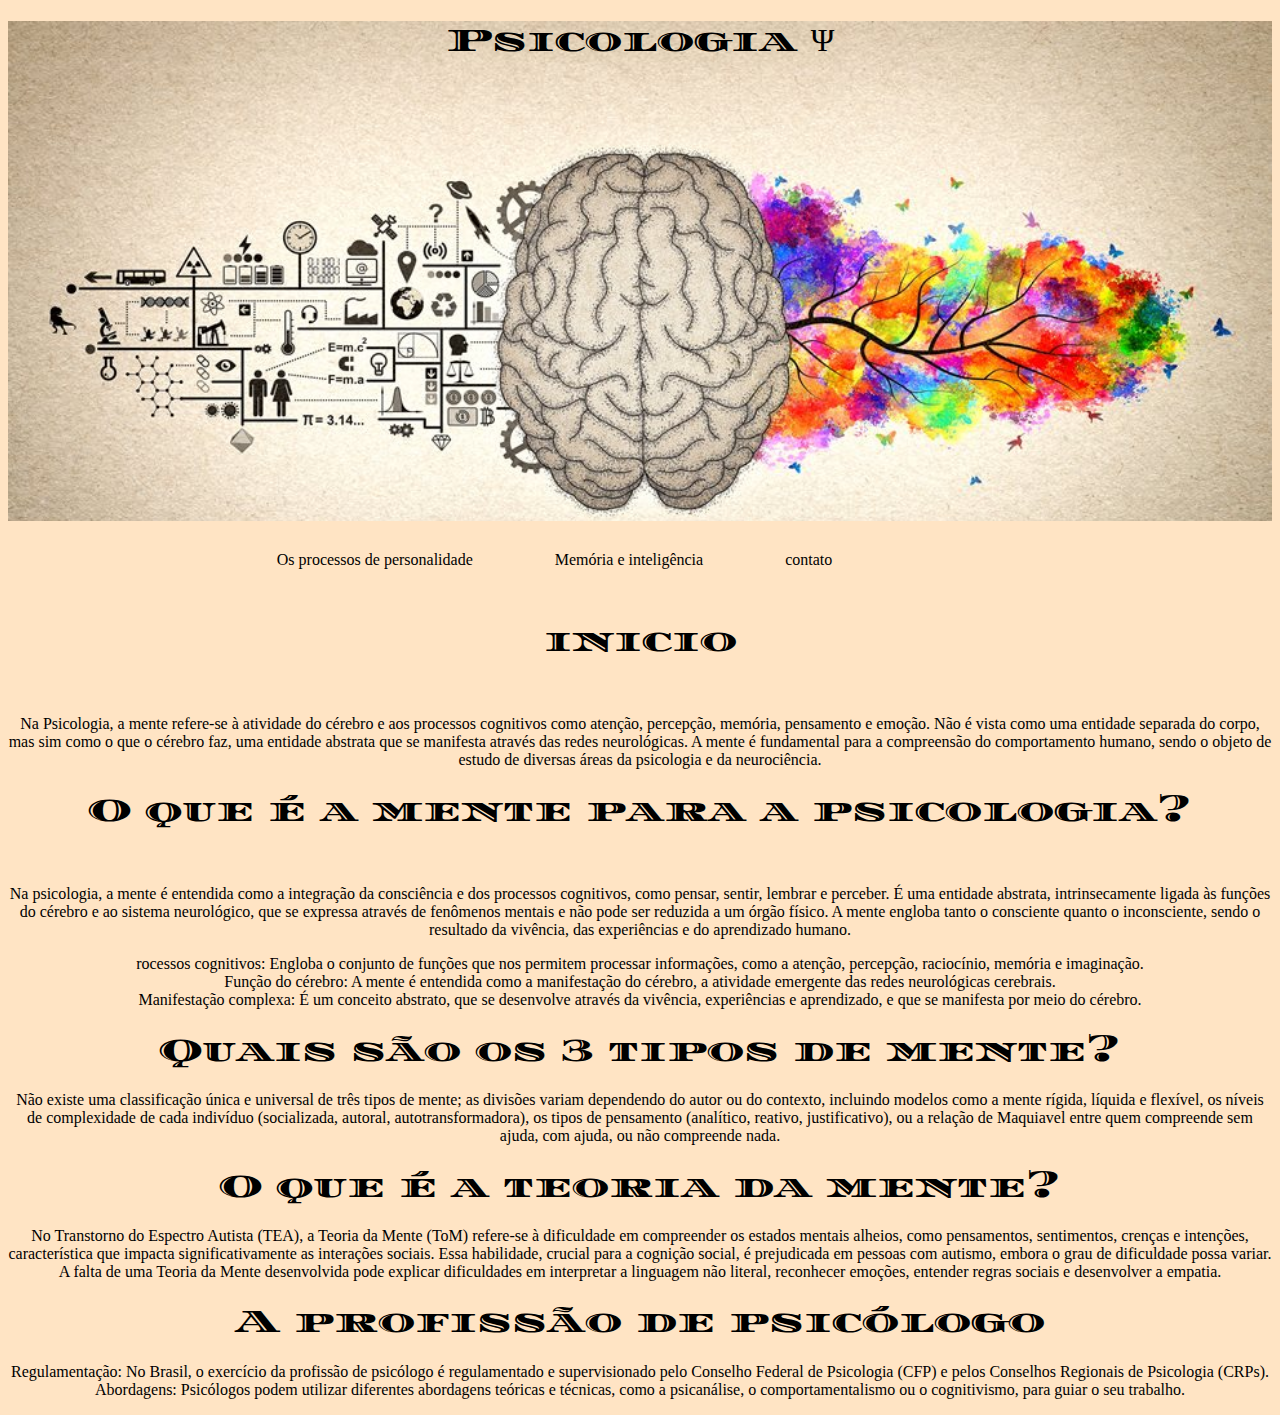
<file: INDEX.HTML>
<!DOCTYPE html>
<html lang="en">
<head>
    <meta charset="UTF-8">
    <meta name="viewport" content="width=device-width, initial-scale=1.0">
    <title>Psicologia</title>
    <link rel="preconnect" href="https://fonts.googleapis.com">
<link rel="preconnect" href="https://fonts.gstatic.com" crossorigin>
<link href="https://fonts.googleapis.com/css2?family=Diplomata+SC&display=swap" rel="stylesheet">


    <link rel="stylesheet" href="/css/styles.css">
</head>
<body>
    <div class="ims">
        <h1 id="titulo" class="diplomata-sc-regular ">Psicologia  Ψ</h1>
    </div>

    <nav class="navbar">
        <ul>
        <li><a href="/index02.html"> Os processos de personalidade </a></li>
        <li><a href="/index03.html"> Memória e inteligência </a></li>
          <li><a href="/contato.html">contato</a></li>
    </ul>
    </nav>
<div class="lar">

    <div class="meio">
    <h1 class="diplomata-sc-regular">inicio</h1> <br>
    <p>
Na Psicologia, a mente refere-se à atividade do cérebro e aos processos cognitivos como atenção, percepção, memória, pensamento e emoção. Não é vista como uma entidade separada do corpo, mas sim como o que o cérebro faz, uma entidade abstrata que se manifesta através das redes neurológicas. A mente é fundamental para a compreensão do comportamento humano, sendo o objeto de estudo de diversas áreas da psicologia e da neurociência. <br>
    </p>

     <h1 class="diplomata-sc-regular">O que é a mente para a psicologia?</h1> <br>

    <p>Na psicologia, a mente é entendida como a integração da consciência e dos processos cognitivos, como pensar, sentir, lembrar e perceber. É uma entidade abstrata, intrinsecamente ligada às funções do cérebro e ao sistema neurológico, que se expressa através de fenômenos mentais e não pode ser reduzida a um órgão físico. A mente engloba tanto o consciente quanto o inconsciente, sendo o resultado da vivência, das experiências e do aprendizado humano.</p>
    
    <lu>
        <li>rocessos cognitivos: Engloba o conjunto de funções que nos permitem processar informações, como a atenção, percepção, raciocínio, memória e imaginação.</li> 
 <li>Função do cérebro: A mente é entendida como a manifestação do cérebro, a atividade emergente das redes neurológicas cerebrais. </li>
 <li>Manifestação complexa: É um conceito abstrato, que se desenvolve através da vivência, experiências e aprendizado, e que se manifesta por meio do cérebro. </li>
    
    </lu>
    

     <h1 class="diplomata-sc-regular">Quais são os 3 tipos de mente?</h1>

     <p>Não existe uma classificação única e universal de três tipos de mente; as divisões variam dependendo do autor ou do contexto, incluindo modelos como a mente rígida, líquida e flexível, os níveis de complexidade de cada indivíduo (socializada, autoral, autotransformadora), os tipos de pensamento (analítico, reativo, justificativo), ou a relação de Maquiavel entre quem compreende sem ajuda, com ajuda, ou não compreende nada. </p>

 <h1 class="diplomata-sc-regular">O que é a teoria da mente?</h1>

 <p>No Transtorno do Espectro Autista (TEA), a Teoria da Mente (ToM) refere-se à dificuldade em compreender os estados mentais alheios, como pensamentos, sentimentos, crenças e intenções, característica que impacta significativamente as interações sociais. Essa habilidade, crucial para a cognição social, é prejudicada em pessoas com autismo, embora o grau de dificuldade possa variar. A falta de uma Teoria da Mente desenvolvida pode explicar dificuldades em interpretar a linguagem não literal, reconhecer emoções, entender regras sociais e desenvolver a empatia. </p>

<h1 class="diplomata-sc-regular">A profissão de psicólogo</h1>

<p>
    Regulamentação: No Brasil, o exercício da profissão de psicólogo é regulamentado e supervisionado pelo Conselho Federal de Psicologia (CFP) e pelos Conselhos Regionais de Psicologia (CRPs). <br>
Abordagens: Psicólogos podem utilizar diferentes abordagens teóricas e técnicas, como a psicanálise, o comportamentalismo ou o cognitivismo, para guiar o seu trabalho. 
</p>


</div>
</div>
</body>
</html>
</file>
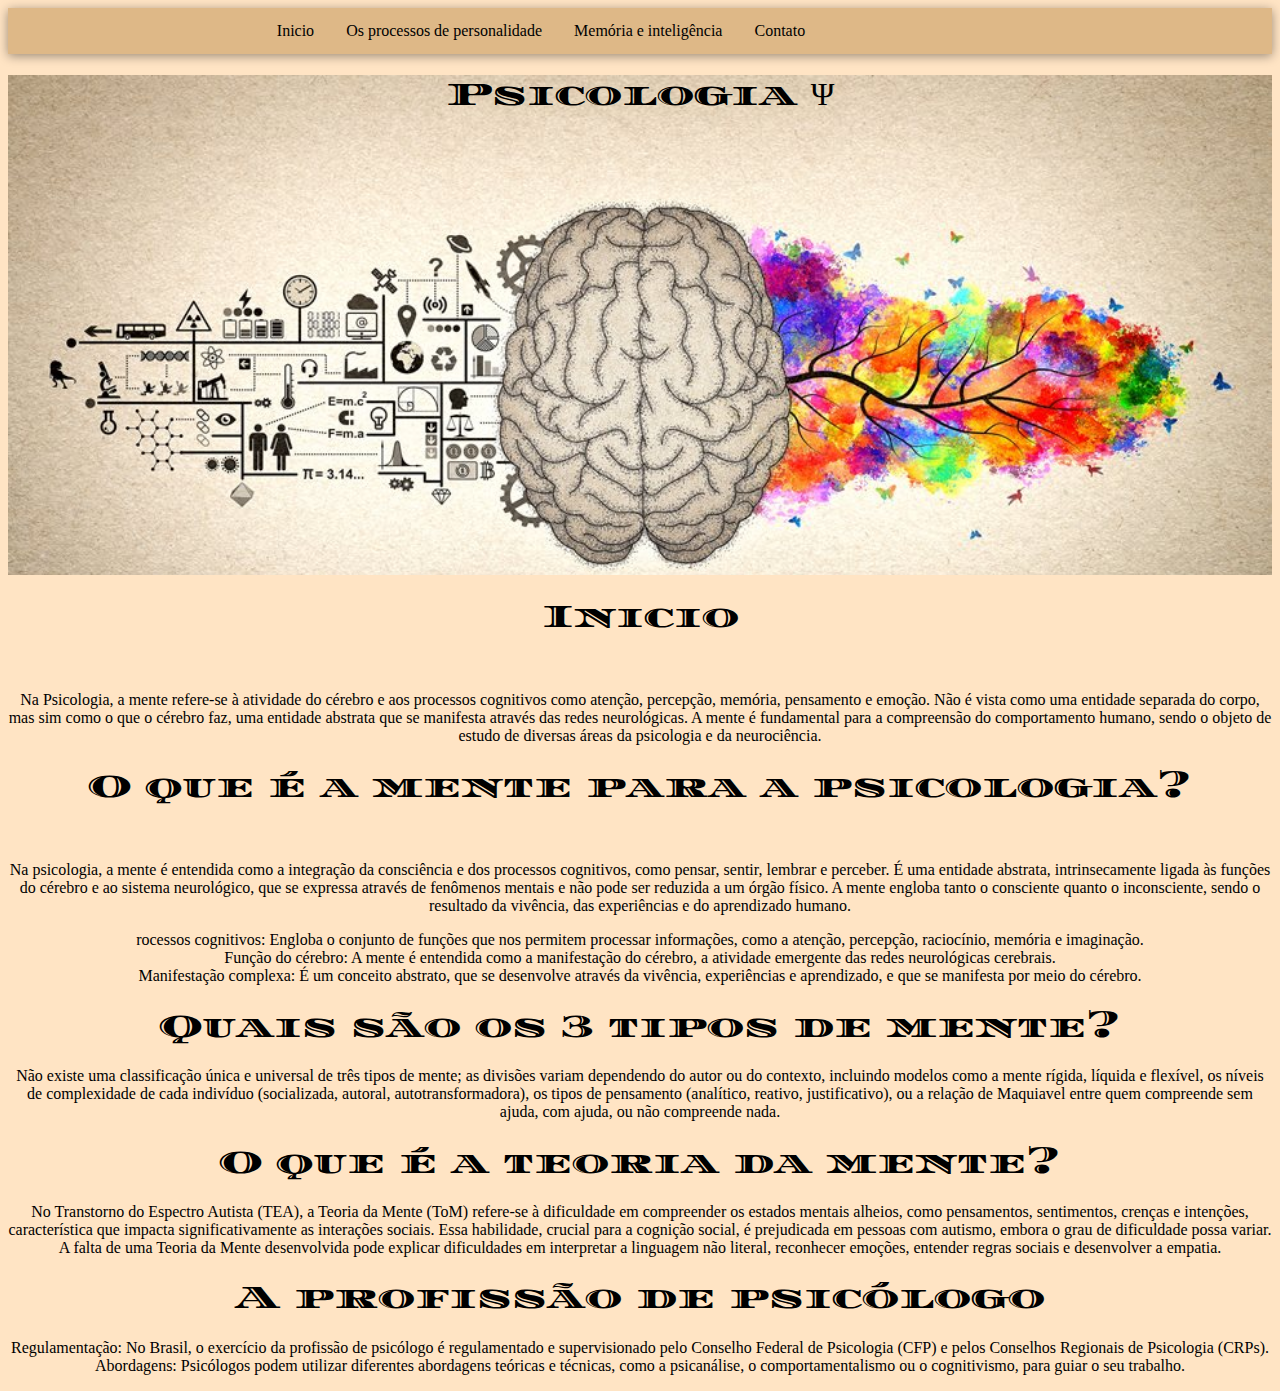
<file: index.html>
<!DOCTYPE html>
<html lang="en">
<head>
    <meta charset="UTF-8">
    <meta name="viewport" content="width=device-width, initial-scale=1.0">
    <title> Tópicos da Psicologia</title>
    <link rel="preconnect" href="https://fonts.googleapis.com">
<link rel="preconnect" href="https://fonts.gstatic.com" crossorigin>
<link href="https://fonts.googleapis.com/css2?family=Diplomata+SC&display=swap" rel="stylesheet">


    <link rel="stylesheet" href="css/styles.css">
</head>
<body>
<header>
     <div class="menu">
     <nav class="navbar">
        <a href="index.html">Inicio</a>
        <a href="index02.html"> Os processos de personalidade </a>
        <a href="index03.html"> Memória e inteligência </a>
      <a href="contato.html">Contato</a>
   
    </nav>
    </div>
</header>
    <div class="ims">
        <h1 id="titulo" class="diplomata-sc-regular ">Psicologia  Ψ</h1>
    </div>

<div class="lar">

    <div class="meio">
    <h1 class="diplomata-sc-regular">Inicio</h1> <br>
    <p>
Na Psicologia, a mente refere-se à atividade do cérebro e aos processos cognitivos como atenção, percepção, memória, pensamento e emoção. Não é vista como uma entidade separada do corpo, mas sim como o que o cérebro faz, uma entidade abstrata que se manifesta através das redes neurológicas. A mente é fundamental para a compreensão do comportamento humano, sendo o objeto de estudo de diversas áreas da psicologia e da neurociência. <br>
    </p>

     <h1 class="diplomata-sc-regular">O que é a mente para a psicologia?</h1> <br>

    <p>Na psicologia, a mente é entendida como a integração da consciência e dos processos cognitivos, como pensar, sentir, lembrar e perceber. É uma entidade abstrata, intrinsecamente ligada às funções do cérebro e ao sistema neurológico, que se expressa através de fenômenos mentais e não pode ser reduzida a um órgão físico. A mente engloba tanto o consciente quanto o inconsciente, sendo o resultado da vivência, das experiências e do aprendizado humano.</p>
    
    <ul>
        <li>rocessos cognitivos: Engloba o conjunto de funções que nos permitem processar informações, como a atenção, percepção, raciocínio, memória e imaginação.</li> 
 <li>Função do cérebro: A mente é entendida como a manifestação do cérebro, a atividade emergente das redes neurológicas cerebrais. </li>
 <li>Manifestação complexa: É um conceito abstrato, que se desenvolve através da vivência, experiências e aprendizado, e que se manifesta por meio do cérebro. </li>
    
    </ul>
    

     <h1 class="diplomata-sc-regular">Quais são os 3 tipos de mente?</h1>

     <p>Não existe uma classificação única e universal de três tipos de mente; as divisões variam dependendo do autor ou do contexto, incluindo modelos como a mente rígida, líquida e flexível, os níveis de complexidade de cada indivíduo (socializada, autoral, autotransformadora), os tipos de pensamento (analítico, reativo, justificativo), ou a relação de Maquiavel entre quem compreende sem ajuda, com ajuda, ou não compreende nada. </p>

 <h1 class="diplomata-sc-regular">O que é a teoria da mente?</h1>

 <p>No Transtorno do Espectro Autista (TEA), a Teoria da Mente (ToM) refere-se à dificuldade em compreender os estados mentais alheios, como pensamentos, sentimentos, crenças e intenções, característica que impacta significativamente as interações sociais. Essa habilidade, crucial para a cognição social, é prejudicada em pessoas com autismo, embora o grau de dificuldade possa variar. A falta de uma Teoria da Mente desenvolvida pode explicar dificuldades em interpretar a linguagem não literal, reconhecer emoções, entender regras sociais e desenvolver a empatia. </p>

<h1 class="diplomata-sc-regular">A profissão de psicólogo</h1>

<p>
    Regulamentação: No Brasil, o exercício da profissão de psicólogo é regulamentado e supervisionado pelo Conselho Federal de Psicologia (CFP) e pelos Conselhos Regionais de Psicologia (CRPs). <br>
Abordagens: Psicólogos podem utilizar diferentes abordagens teóricas e técnicas, como a psicanálise, o comportamentalismo ou o cognitivismo, para guiar o seu trabalho. 
</p>



</div>
</div>
</body>
</html>
</file>
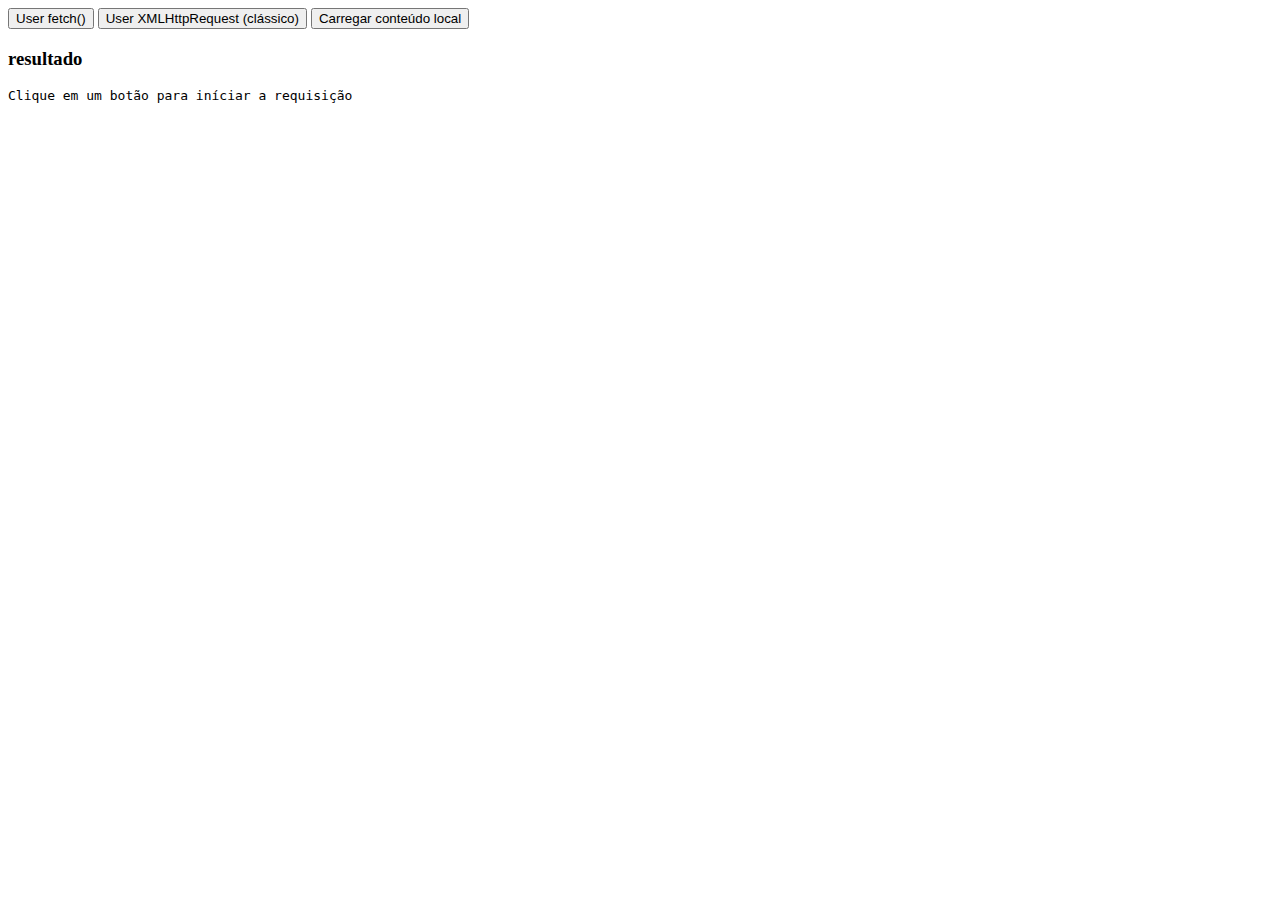
<file: Ajax.html>
<!DOCTYPE html>
<html lang="en">
<head>
    <meta charset="UTF-8">
    <meta name="viewport" content="width=,, initial-scale=1.0">
    <title>Document</title>
</head>
<body>
    <diV class="card">
        <div class="row">
            <button id="btn-fetch">User fetch()</button>
            <button class="secondary" id="btn-xhr">
                User XMLHttpRequest (clássico)
            </button>
            <button id="btn-local">Carregar conteúdo local</button>
        </div>
        <div id="status" areia-live="polite"></div>
        <h3>resultado</h3>
        <pre id="output">Clique em um botão para iníciar a requisição</pre>
        </div>
<script src="ajax.js"></script>
</body>
</html>
</file>
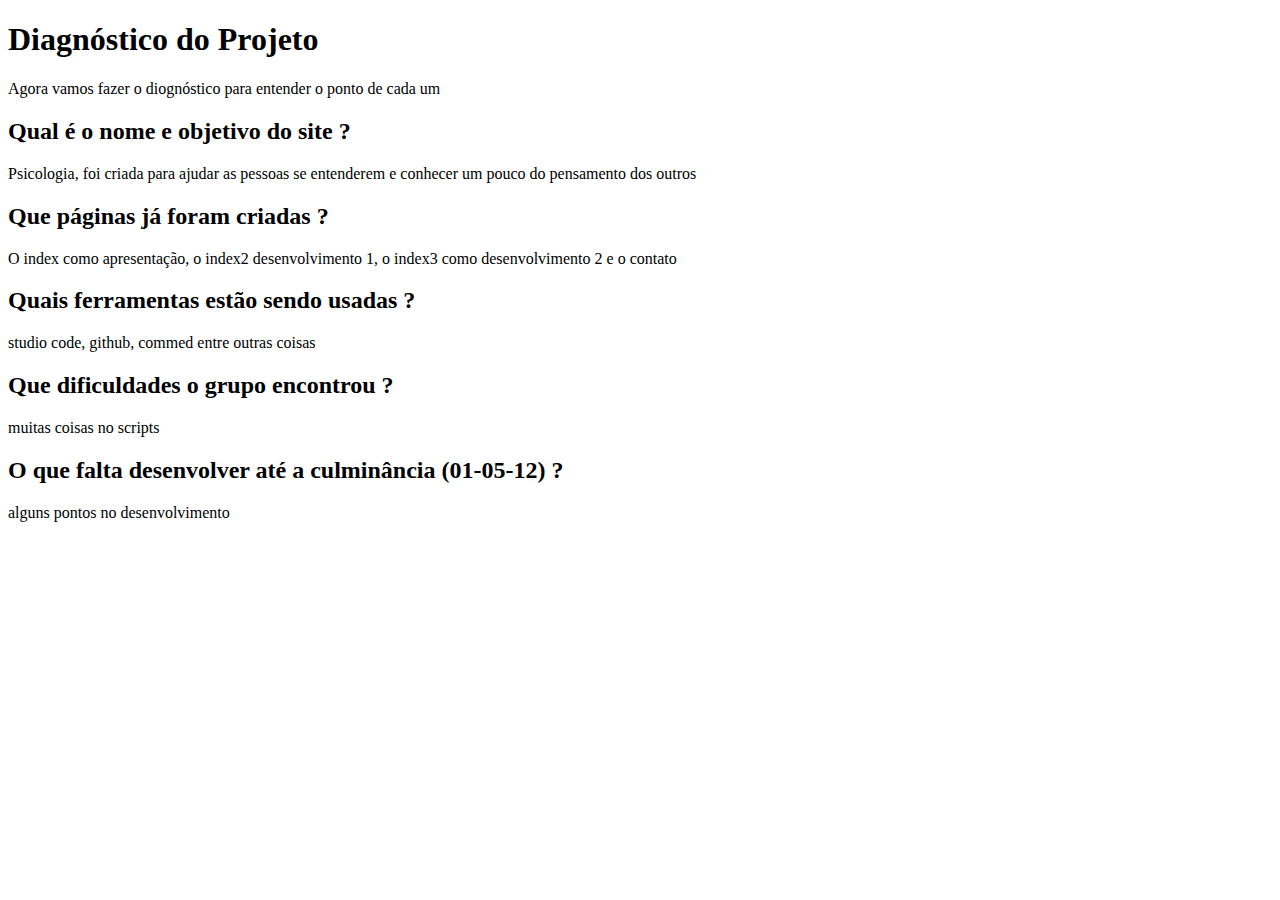
<file: atividade.html>
<!DOCTYPE html>
<html lang="en">
<head>
    <meta charset="UTF-8">
    <meta name="viewport" content="width=device-width, initial-scale=1.0">
    <title>Document</title>
</head>
<body>
    <h1>Diagnóstico do Projeto</h1>

    <p>Agora vamos fazer o diognóstico para entender  o ponto de cada um</p>

    <h2>Qual é o nome e objetivo do site ?</h2>
<p>Psicologia, foi criada para ajudar as pessoas se entenderem e conhecer um pouco do pensamento dos outros</p>

<h2>Que páginas já foram criadas ?</h2>
<p>O index como apresentação, o index2 desenvolvimento 1, o index3 como desenvolvimento 2 e o contato </p>

<h2>Quais ferramentas estão sendo usadas ?</h2>
<p>studio code, github, commed entre outras coisas</p>

<h2>Que dificuldades o grupo encontrou ?</h2>
<p>muitas coisas no scripts</p>

<h2>O que falta desenvolver até a culminância (01-05-12) ?</h2>
<p>alguns pontos no desenvolvimento</p>

</body>
</html>
</file>
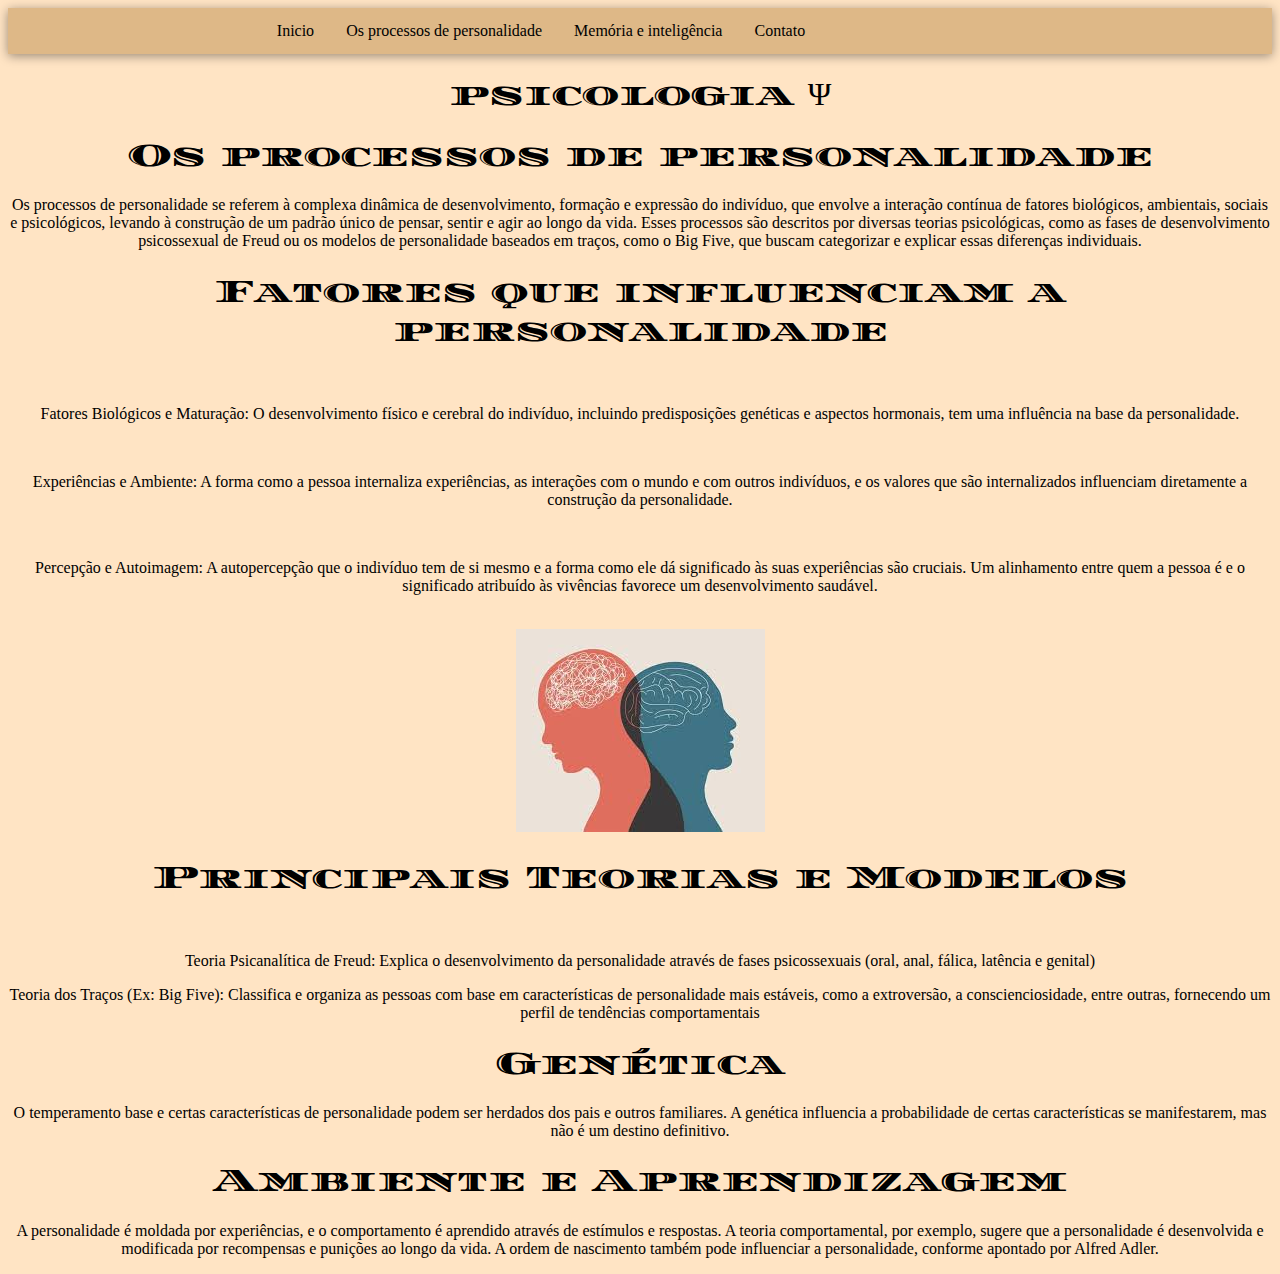
<file: index02.html>
<!DOCTYPE html>
<html lang="en">
<head>
    <meta charset="UTF-8">
    <meta name="viewport" content="width=device-width, initial-scale=1.0">
    <title> tópicos da psicologia</title>
        <link rel="preconnect" href="https://fonts.googleapis.com">
<link rel="preconnect" href="https://fonts.gstatic.com" crossorigin>
<link href="https://fonts.googleapis.com/css2?family=Diplomata+SC&display=swap" rel="stylesheet">
    <link rel="stylesheet" href="css/styles.css">
</head>
<body>
<header>
     <div class="menu">
    <nav class="navbar">
        <a href="index.html">Inicio</a>
         <a href="index02.html"> Os processos de personalidade </a>
        <a href="index03.html"> Memória e inteligência </a>
        <a href="contato.html">Contato</a>
    
    </nav>
    </div>
    </header>
    <div>
        <h1 id="titulo" class="diplomata-sc-regular ">psicologia  Ψ</h1>
    </div>

<div class="lar">
       
    <div class="meio">
  <h1 class="diplomata-sc-regular "> Os processos de personalidade</h1> 
    

    <p>Os processos de personalidade se referem à complexa dinâmica de desenvolvimento, formação e expressão do indivíduo, que envolve a interação contínua de fatores biológicos, ambientais, sociais e psicológicos, levando à construção de um padrão único de pensar, sentir e agir ao longo da vida. Esses processos são descritos por diversas teorias psicológicas, como as fases de desenvolvimento psicossexual de Freud ou os modelos de personalidade baseados em traços, como o Big Five, que buscam categorizar e explicar essas diferenças individuais. </p>

 <h1 class="diplomata-sc-regular ">Fatores que influenciam a personalidade </h1> <br>

 <p>Fatores Biológicos e Maturação: O desenvolvimento físico e cerebral do indivíduo, incluindo predisposições genéticas e aspectos hormonais, tem uma influência na base da personalidade. </p> <br>

 <p>Experiências e Ambiente: A forma como a pessoa internaliza experiências, as interações com o mundo e com outros indivíduos, e os valores que são internalizados influenciam diretamente a construção da personalidade. </p> <br>


<p>Percepção e Autoimagem: A autopercepção que o indivíduo tem de si mesmo e a forma como ele dá significado às suas experiências são cruciais. Um alinhamento entre quem a pessoa é e o significado atribuído às vivências favorece um desenvolvimento saudável. </p> <br>

<img src="imgs/IMGS2.jpg" class="imagem">

 <h1 class="diplomata-sc-regular ">Principais Teorias e Modelos</h1> <br>

<p>Teoria Psicanalítica de Freud: Explica o desenvolvimento da personalidade através de fases psicossexuais (oral, anal, fálica, latência e genital) </p>

<p>Teoria dos Traços (Ex: Big Five): Classifica e organiza as pessoas com base em características de personalidade mais estáveis, como a extroversão, a conscienciosidade, entre outras, fornecendo um perfil de tendências comportamentais</p>

<h1 class="diplomata-sc-regular ">Genética </h1>
<p>O temperamento base e certas características de personalidade podem ser herdados dos pais e outros familiares. A genética influencia a probabilidade de certas características se manifestarem, mas não é um destino definitivo.</p>

<h1 class="diplomata-sc-regular ">Ambiente e Aprendizagem</h1>
<p>A personalidade é moldada por experiências, e o comportamento é aprendido através de estímulos e respostas. A teoria comportamental, por exemplo, sugere que a personalidade é desenvolvida e modificada por recompensas e punições ao longo da vida. A ordem de nascimento também pode influenciar a personalidade, conforme apontado por Alfred Adler.</p>

</div>






</div>
</body>
</html>
</file>
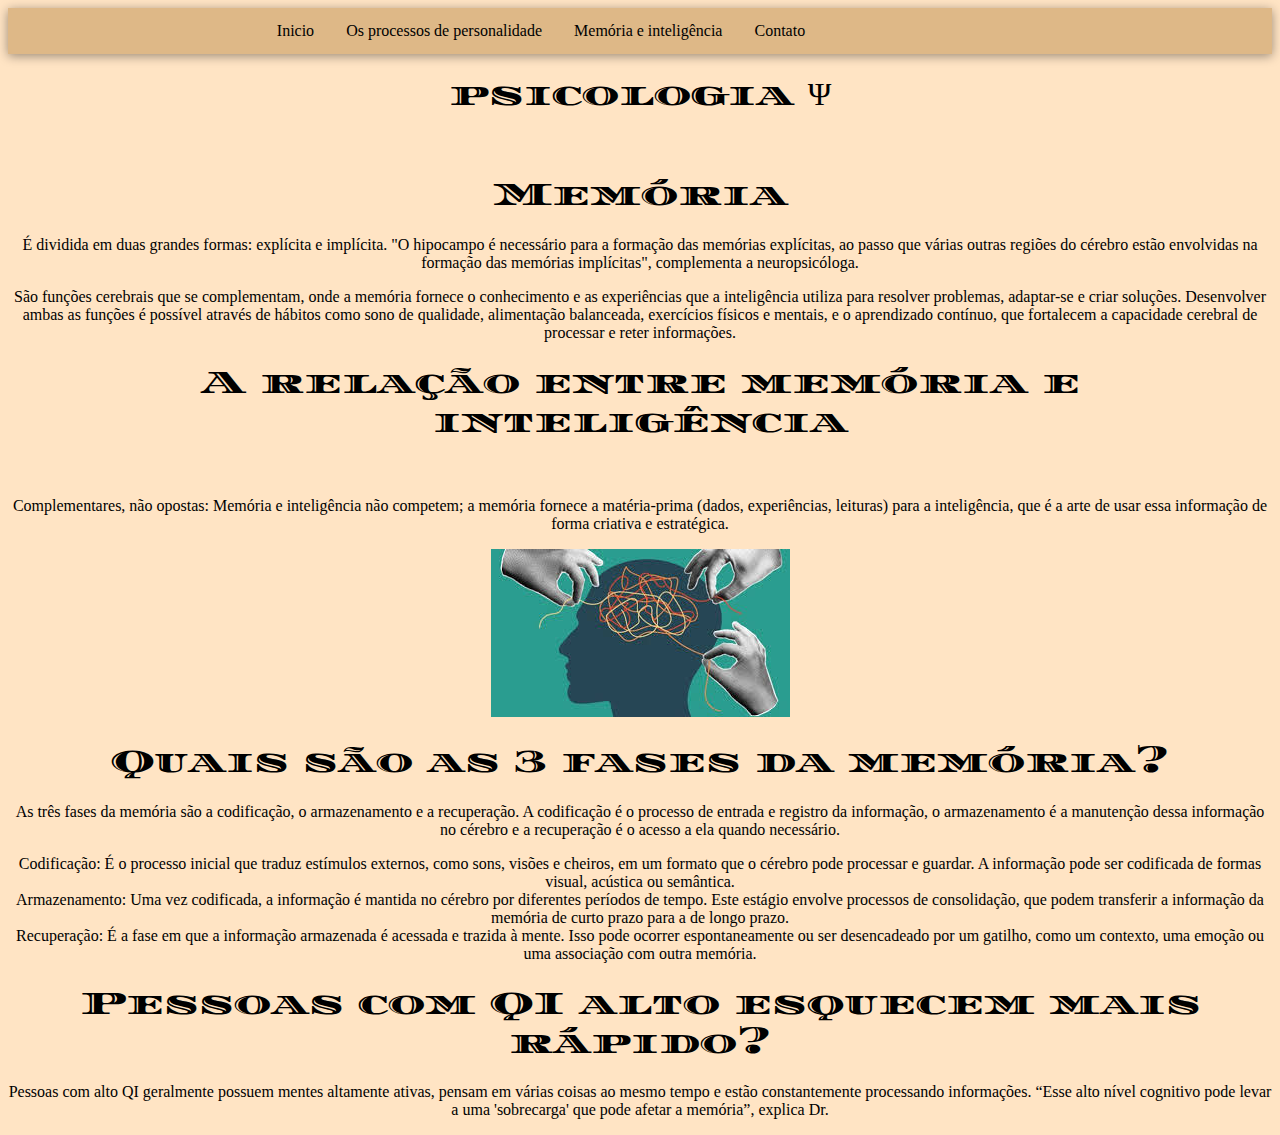
<file: index03.html>
<!DOCTYPE html>
<html lang="en">
<head>
    <meta charset="UTF-8">
    <meta name="viewport" content="width=device-width, initial-scale=1.0">
    <title> tópicos da psicologia</title>
    <link rel="preconnect" href="https://fonts.googleapis.com">
<link rel="preconnect" href="https://fonts.gstatic.com" crossorigin>
<link href="https://fonts.googleapis.com/css2?family=Diplomata+SC&display=swap" rel="stylesheet">
    <link rel="stylesheet" href="css/styles.css">
</head>
<body>
   </div>
<header>
    <div class="menu">
    <nav class="navbar">
      <a href="index.html">Inicio</a>
       <a href="index02.html"> Os processos de personalidade </a>
       <a href="index03.html"> Memória e inteligência </a>
      <a href="contato.html">Contato</a></li>

    </nav>
    </div>
</header>
    <div>
        <h1 id="titulo" class="diplomata-sc-regular ">psicologia  Ψ</h1>
  
    <div class="meio">
    <h1 class="diplomata-sc-regular"><h1 class="diplomata-sc-regular"></h1> <br>

<h1 class="diplomata-sc-regular">Memória</h1>
<p>É dividida em duas grandes formas: explícita e implícita. "O hipocampo é necessário para a formação das memórias explícitas, ao passo que várias outras regiões do cérebro estão envolvidas na formação das memórias implícitas", complementa a neuropsicóloga.



<p>São funções cerebrais que se complementam, onde a memória fornece o conhecimento e as experiências que a inteligência utiliza para resolver problemas, adaptar-se e criar soluções. Desenvolver ambas as funções é possível através de hábitos como sono de qualidade, alimentação balanceada, exercícios físicos e mentais, e o aprendizado contínuo, que fortalecem a capacidade cerebral de processar e reter informações. </p>

<h1 class="diplomata-sc-regular">A relação entre memória e inteligência</h1> <br>

<p>Complementares, não opostas: Memória e inteligência não competem; a memória fornece a matéria-prima (dados, experiências, leituras) para a inteligência, que é a arte de usar essa informação de forma criativa e estratégica.</p>

<img src="imgs/imags4.jpg" class="imagem">

<h1 class="diplomata-sc-regular">Quais são as 3 fases da memória? </h1>

<p>As três fases da memória são a codificação, o armazenamento e a recuperação. A codificação é o processo de entrada e registro da informação, o armazenamento é a manutenção dessa informação no cérebro e a recuperação é o acesso a ela quando necessário. </p>

<ul>
    <li>Codificação: É o processo inicial que traduz estímulos externos, como sons, visões e cheiros, em um formato que o cérebro pode processar e guardar. A informação pode ser codificada de formas visual, acústica ou semântica.  </li>
  <li>Armazenamento: Uma vez codificada, a informação é mantida no cérebro por diferentes períodos de tempo. Este estágio envolve processos de consolidação, que podem transferir a informação da memória de curto prazo para a de longo prazo. </li>
<li>Recuperação: É a fase em que a informação armazenada é acessada e trazida à mente. Isso pode ocorrer espontaneamente ou ser desencadeado por um gatilho, como um contexto, uma emoção ou uma associação com outra memória. </li>
 
</ul>

<h1 class="diplomata-sc-regular">Pessoas com QI alto esquecem mais rápido? </h1>

<p>Pessoas com alto QI geralmente possuem mentes altamente ativas, pensam em várias coisas ao mesmo tempo e estão constantemente processando informações. “Esse alto nível cognitivo pode levar a uma 'sobrecarga' que pode afetar a memória”, explica Dr.</p>

</div>
</div>






</body>
</html>
</file>
<file: css/styles.css>
.diplomata-sc-regular {
  font-family: "Diplomata SC", serif;
  font-weight: 700;
  font-style: normal;
}

.diplomata-sc-regular {
  font-family: "Diplomata SC", serif;
  font-weight: 400;
  font-style: normal;
}

.diplomata-regular {
  font-family: "Diplomata SC", serif;
  font-weight: 400;
  font-style: normal;
}

.diplomata-regular2 {
  font-family: "Roboto", sans-serif;
  font-optical-sizing: auto;
  font-weight: weight;
  font-style: normal;
  font-variation-settings:
    "wdth" 100;
}

body {
  background-color: bisque;
}

#titulo {
  text-align: center;
}

* {
  margin: 80;
  padding: 0;
  box-sizing: border-box;
}

.menu{
background-color: burlywood;
}
.navbar {
  overflow: hidden;
  width: 60%;
  margin: 0 auto;
  
}

.navbar a {
  float: left;
  display: block;
  color: black;
  text-align: center;
  padding: 14px 16px;
  text-decoration: none;

}

.navbar ul {
  display: flex;
  gap: 4px;
  list-style: none;
  gap: 50px;
}

.ims {
  background-image: url(../imgs/Psicologia-Analitica.jpg);
  background-size: cover;
  width: 100%;
  height: 500px;
}

.meio {
  text-align: center;
}


.CABER {
  background-color: burlywood;
}

/* contato.html */
 
.formulario-campo {
  display: flex;
  flex: 1;
  gap: 8px;
  width: 30%;
  justify-content: space-between;
  margin-bottom: 16px;
  align-items: center;
}

.formulario-campo label {
  font-family: Arial, Helvetica, sans-serif;
  font-weight: 400;
}

.formulario-campo input,
.formulario-campo select,
.formulario-campo textarea {
  width: 300px;
  justify-self: flex-end;
}

.lar p {
  margin: 16px 0;
 
}

header {
  position: relative;
  background-color: #3F858C;
  box-shadow: 0 2px 10px rgba(0,0,0,0.4);
}
</file>
